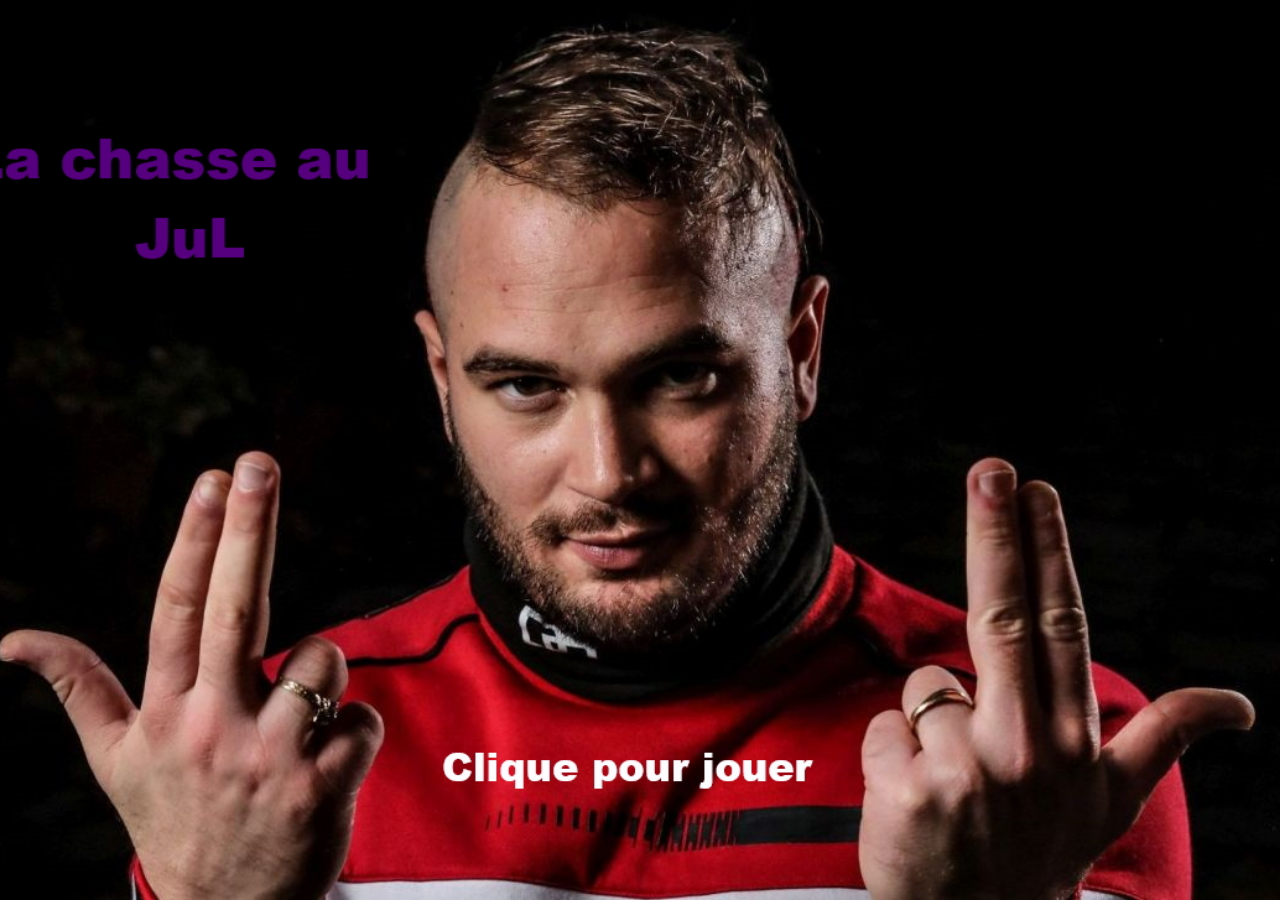
<file: index.html>
<!DOCTYPE html>
<html lang="fr">
<head>
    <meta charset="UTF-8">
    <meta name="viewport" content="width=device-width, initial-scale=1.0">
    <title>Chasse au Jul</title>
    <script type="text/javascript" src="script/script_accueil.js"></script>
    <link rel="stylesheet" type="text/css" href="style/style_index.css">
    <link rel="icon" type="image/png" href="ressources/logo.jpg" />
</head>
<body onclick="redirect()">
    <img id="vide" src="ressources/vide.png">
</body>
</html>
</file>
<file: style/style_index.css>
html { 
    margin:0;
    padding:0;
    background: url(../ressources/jul_accueil.jpg) no-repeat center fixed; 
    -webkit-background-size: cover; 
    background-size: cover;
}

#vide{
    height: 100vh;
}
</file>
